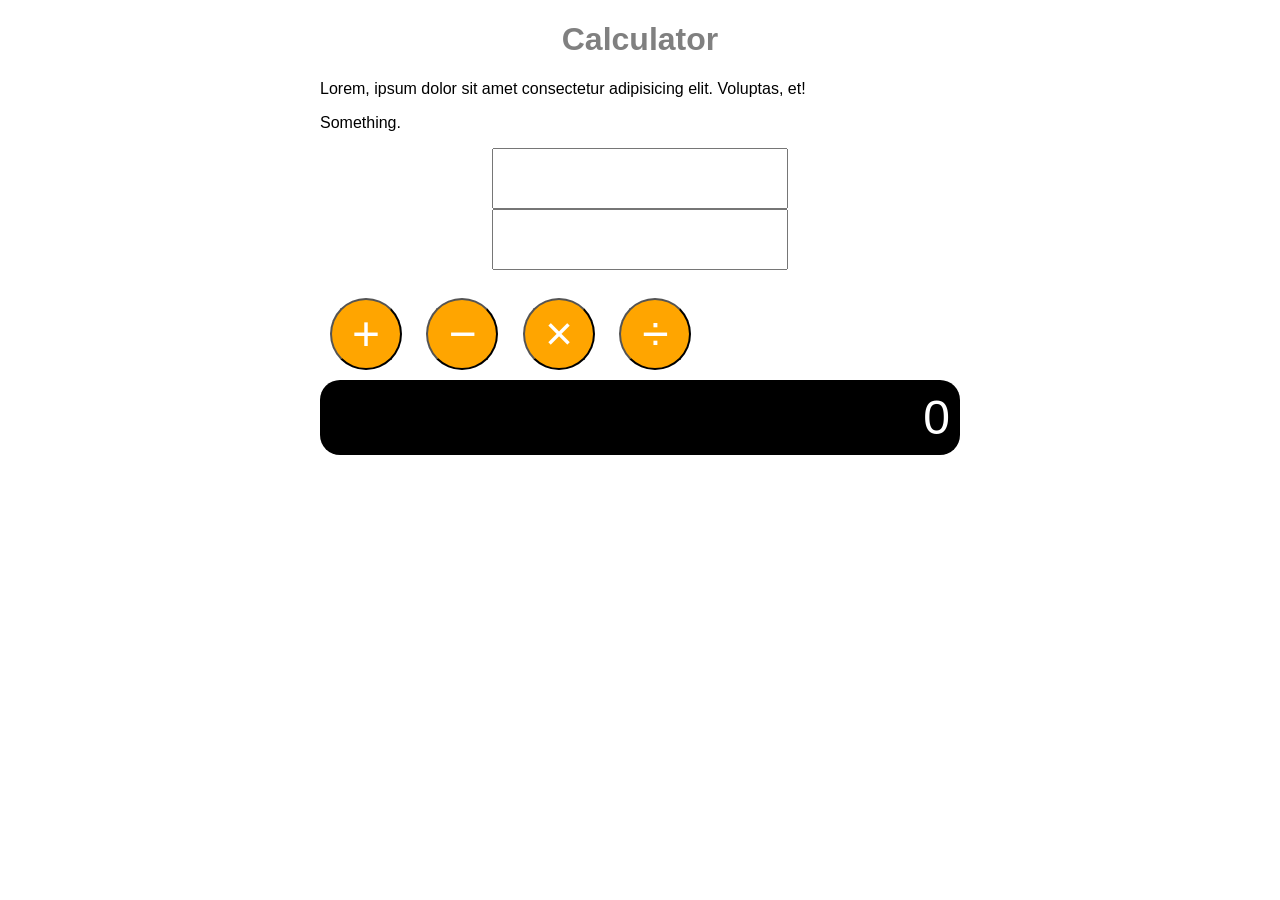
<file: class_demos/calc/index.html>
<!DOCTYPE html>
<html lang="en">
  <head>
    <meta charset="UTF-8" />
    <meta name="viewport" content="width=device-width, initial-scale=1.0" />
    <title>Calculator</title>
    <link rel="stylesheet" href="css/main.css" />
    <script src="js/main.js" defer></script>
  </head>
  <body>
    <h1 onclick="hello()">Calculator</h1>
    <p>
      Lorem, ipsum dolor sit amet consectetur adipisicing elit. Voluptas, et!
    </p>

    <p id="message">Something.</p>
    <div id="userin">
      <input type="number" id="val1" />
      <input type="number" id="val2" />
    </div>
    <br />
    <button class="op_button" id="plus">+</button>
    <button class="op_button" id="minus">&minus;</button>
    <button class="op_button" id="times">&times;</button>
    <button class="op_button" id="divide">&divide;</button>

    <div id="answer">0</div>
  </body>
</html>
</file>
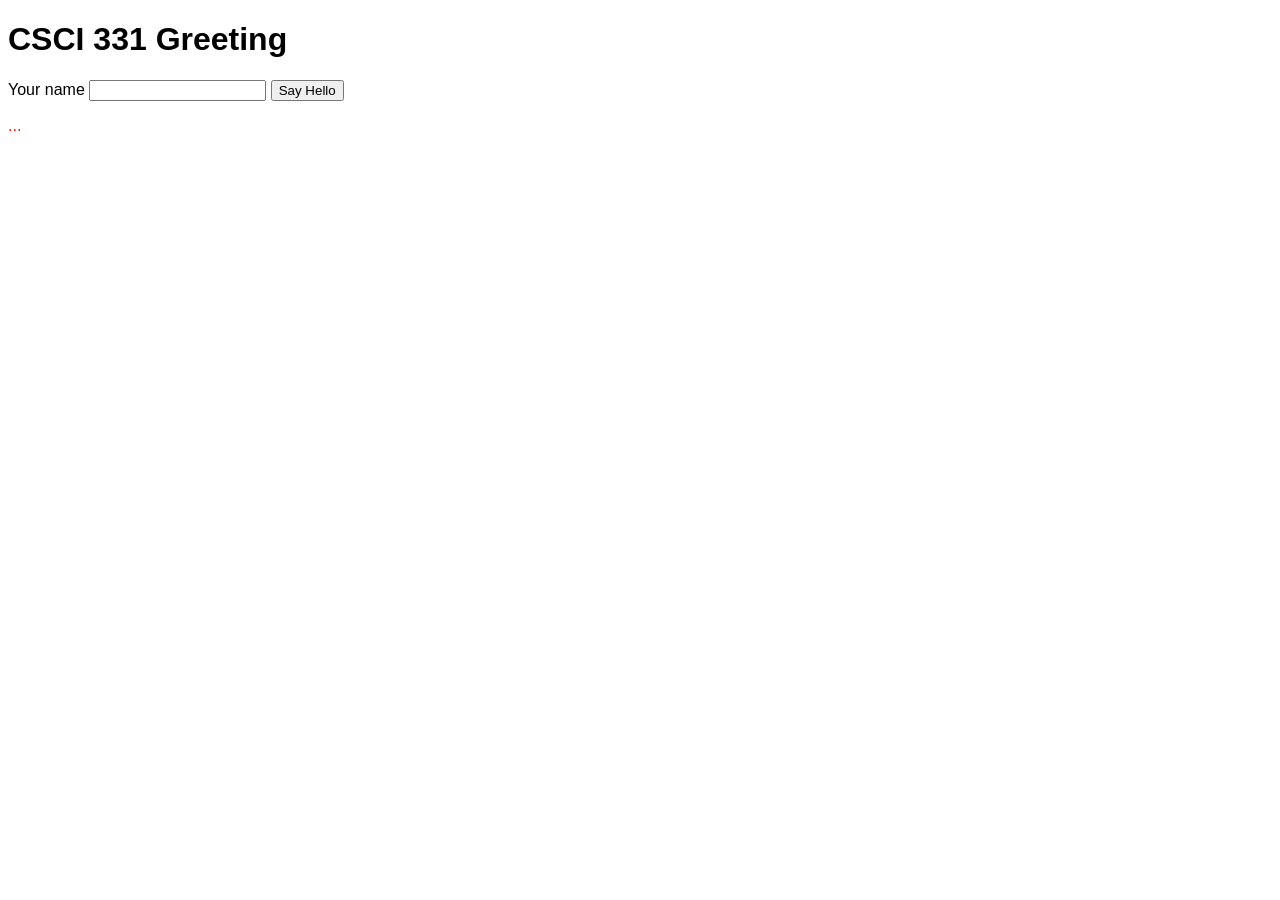
<file: class_demos/dom/index.html>
<!doctype html>
<html lang="en-US">

<head>
  <meta charset="utf-8">
  <title>CSCI 331 Greeting</title>
  <link rel="stylesheet" href="styles.css">
  <script src="greeting.js" defer></script>
</head>

<body>
  <h1>CSCI 331 Greeting</h1>
  <form id="greeting-form">
    <label for="name">Your name</label>
    <input type="text" name="name" id="name" required>
    <button type="submit">Say Hello</button>
  </form>
  <p id="message">...</p>
</body>

</html>
</file>
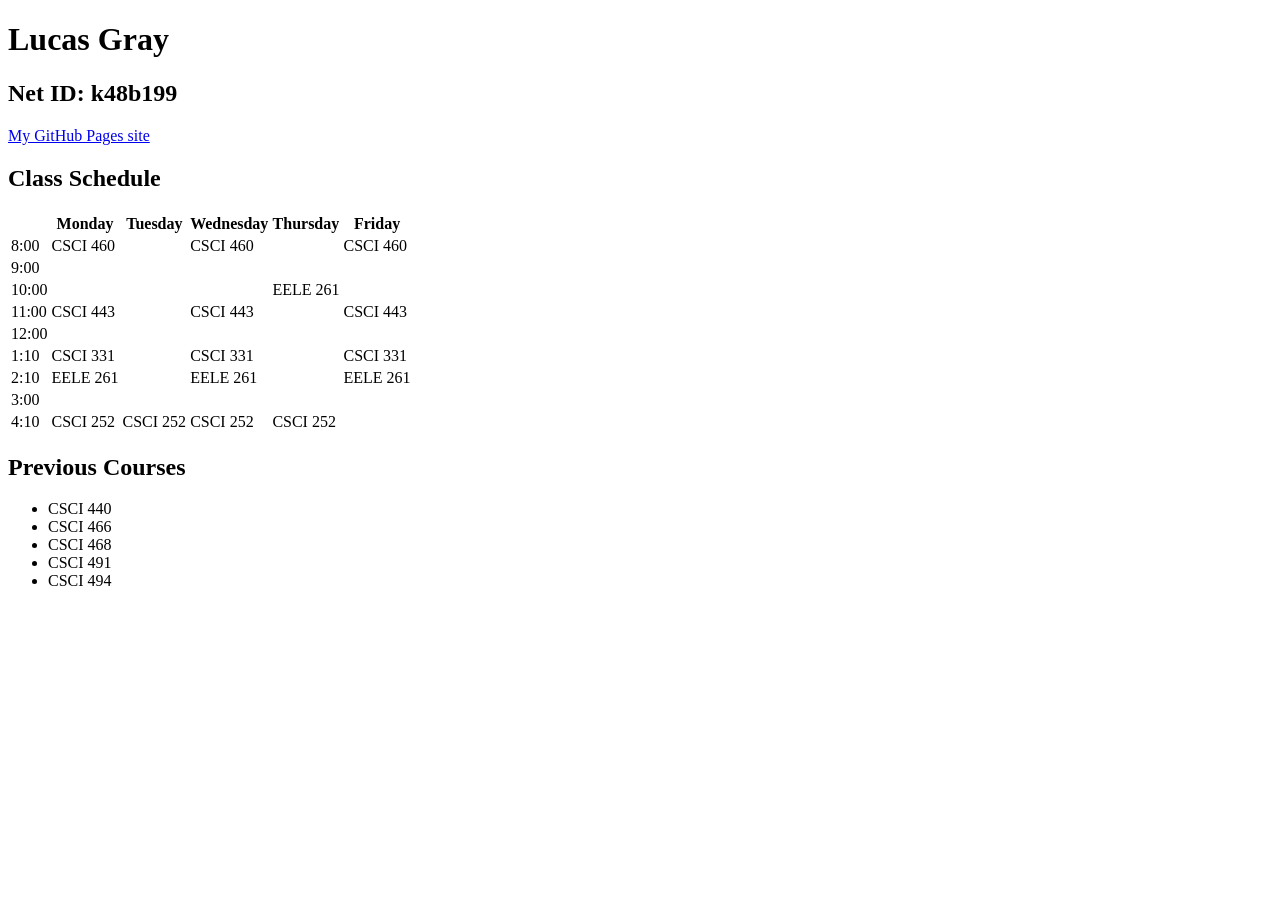
<file: public_html/homework1/index.html>
<!doctype html>
<html lang="en-US">

<head>
  <meta charset="utf-8" />
  <title>Lucas Gray</title>
</head>

<body>
  <h1>Lucas Gray</h1>
  <h2>Net ID: k48b199</h2>
  <a href="https://lucas-gray.github.io">My GitHub Pages site</a>
  <h2>Class Schedule</h2>
  <table>
    <thead>
      <tr>
        <th scope="col"></th>
        <th scope="col">Monday</th>
        <th scope="col">Tuesday</th>
        <th scope="col">Wednesday</th>
        <th scope="col">Thursday</th>
        <th scope="col">Friday</th>
      </tr>
    </thead>
    <tbody>
      <tr>
        <td>8:00</td>
        <td>CSCI 460</td>
        <td></td>
        <td>CSCI 460</td>
        <td></td>
        <td>CSCI 460</td>
      </tr>
      <tr>
        <td>9:00</td>
        <td></td>
        <td></td>
        <td></td>
        <td></td>
        <td></td>
      </tr>
      <tr>
        <td>10:00</td>
        <td></td>
        <td></td>
        <td></td>
        <td>EELE 261</td>
        <td></td>
      </tr>
      <tr>
        <td>11:00</td>
        <td>CSCI 443</td>
        <td></td>
        <td>CSCI 443</td>
        <td></td>
        <td>CSCI 443</td>
      </tr>
      <tr>
        <td>12:00</td>
        <td></td>
        <td></td>
        <td></td>
        <td></td>
        <td></td>
      </tr>
      <tr>
        <td>1:10</td>
        <td>CSCI 331</td>
        <td></td>
        <td>CSCI 331</td>
        <td></td>
        <td>CSCI 331</td>
      </tr>
      <tr>
        <td>2:10</td>
        <td>EELE 261</td>
        <td></td>
        <td>EELE 261</td>
        <td></td>
        <td>EELE 261</td>
      </tr>
      <tr>
        <td>3:00</td>
        <td></td>
        <td></td>
        <td></td>
        <td></td>
        <td></td>
      </tr>
      <tr>
        <td>4:10</td>
        <td>CSCI 252</td>
        <td>CSCI 252</td>
        <td>CSCI 252</td>
        <td>CSCI 252</td>
        <td></td>
      </tr>
    </tbody>
  </table>
  <h2>Previous Courses</h2>
  <ul>
    <li>CSCI 440</li>
    <li>CSCI 466</li>
    <li>CSCI 468</li>
    <li>CSCI 491</li>
    <li>CSCI 494</li>
  </ul>
</body>

</html>
</file>
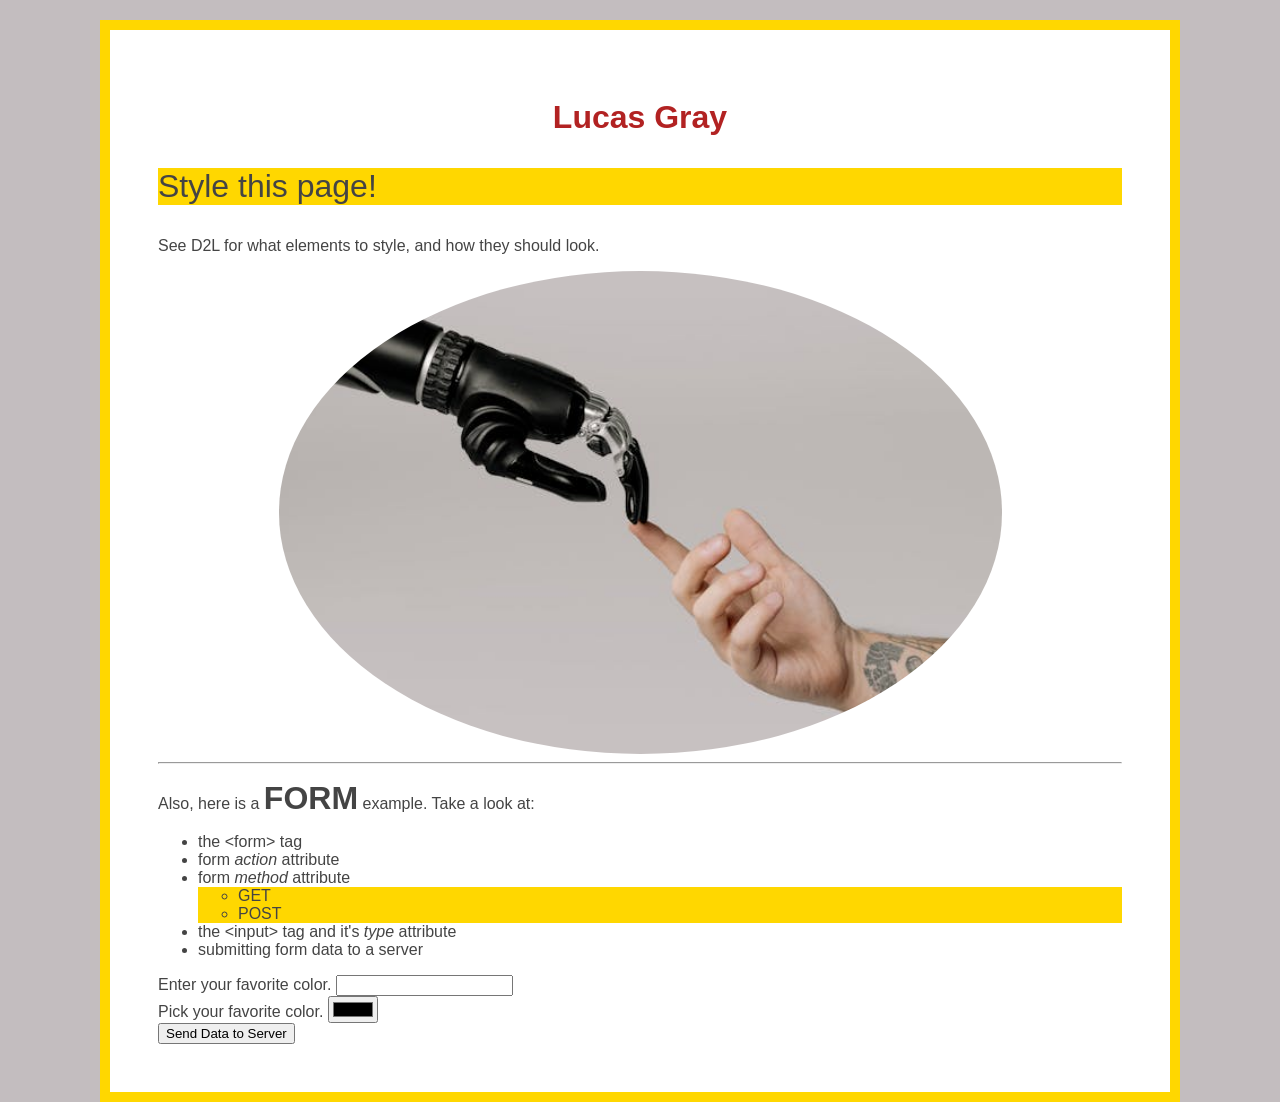
<file: public_html/homework2/index.html>
<!doctype html>
<html lang="en">
  <head>
    <meta charset="UTF-8" />
    <meta name="viewport" content="width=device-width, initial-scale=1.0" />
    <title>Homework 2</title>
    <link rel="stylesheet" href="css/basic.css" />
    <link rel="stylesheet" href="css/finishme.css" />
  </head>
  <body>
    <h1>Lucas Gray</h1>

    <p class="special">Style this page!</p>
    <p>See D2L for what elements to style, and how they should look.</p>
    <img src="images/hands.jpg" alt="tattooed arm holding up a camera" />
    <hr />

    <p>
      Also, here is a <span class="shout">form</span> example. Take a look at:
    </p>
    <ul>
      <li>the &lt;form&gt; tag</li>
      <li>form <em>action</em> attribute</li>
      <li>form <em>method</em> attribute</li>
      <ul class="special">
        <li>GET</li>
        <li>POST</li>
      </ul>
      <li>the &lt;input&gt; tag and it's <em>type</em> attribute</li>
      <li>submitting form data to a server</li>
    </ul>

    <form
      action="https://www.cs.montana.edu/users/h48c334/form-viewer.php"
      method="GET"
    >
      <label for="bar">Enter your favorite color.</label>
      <input type="text" name="foo" id="bar" />
      <br />
      <label for="colorid">Pick your favorite color.</label>
      <input type="color" name="colorval" id="colorid" />
      <br />

      <input type="submit" name="bim" id="baz" value="Send Data to Server" />
    </form>
  </body>
</html>
</file>
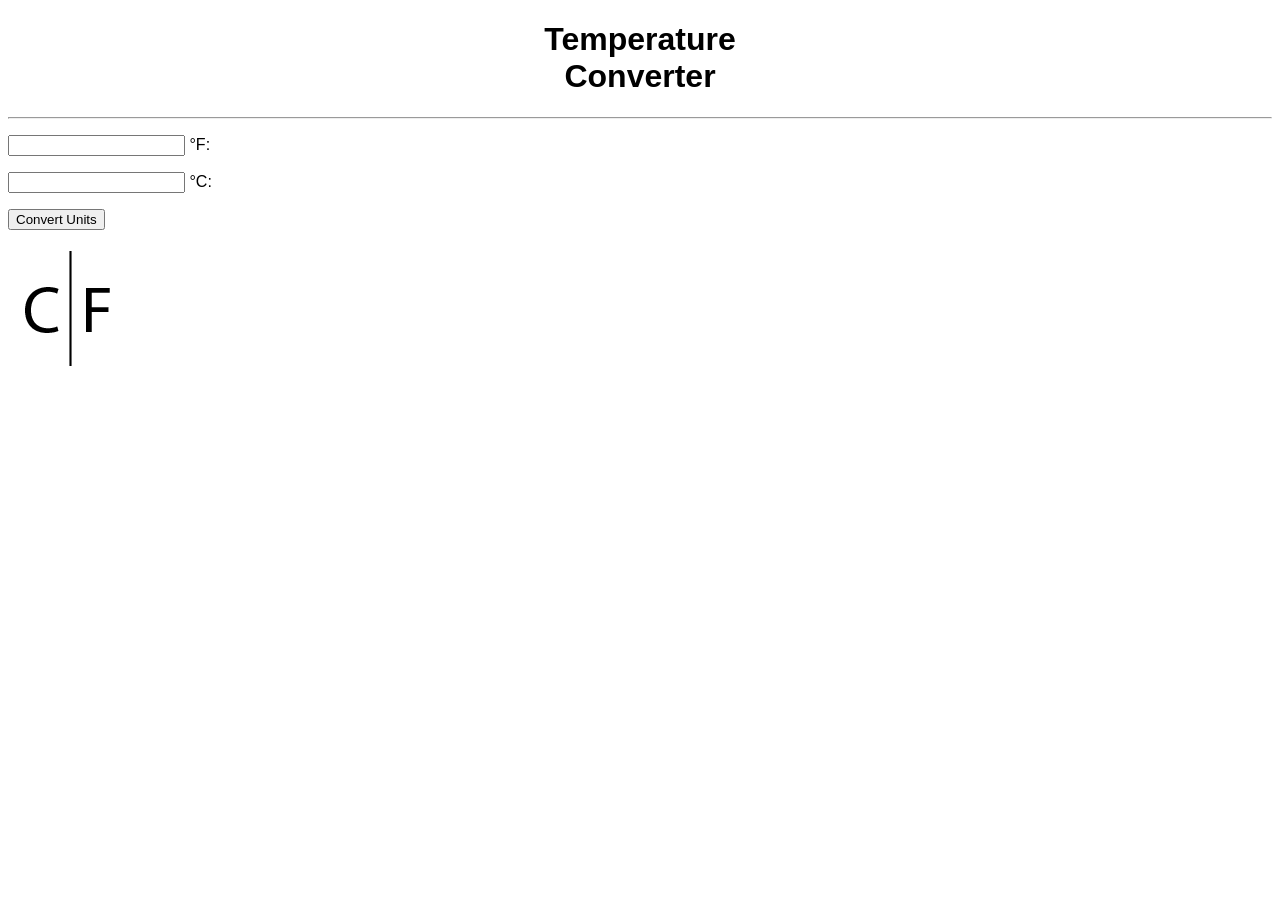
<file: public_html/homework4/index.html>
<!DOCTYPE html>
<html lang="en">

<head>
   <title>Temperature Converter</title>
   <script src="scripts/convert_temp.js"></script>
   <link rel="stylesheet" href="styles/main.css">
</head>

<body>
   <h1>Temperature<br>Converter</h1>
   <hr>
   <p>
      <input id="F_in" type="number" min="-459.67">
      <label for="F_in">°F:</label>
   </p>
   <p>
      <input id="C_in" type="number" min="-273.15">
      <label for="C_in">°C:</label>
   </p>
   <input id="convertButton" type="button" value="Convert Units">
   <p id="message">
      <!-- Use this to display contextual messages to user.
            (e.g.: "Enter a temperature to convert," when they click convert with no input) -->
   </p>
   <p>
      <img id="weatherIcon" src="images/C-F.png" alt="C and F">
   </p>
</body>

</html>
</file>
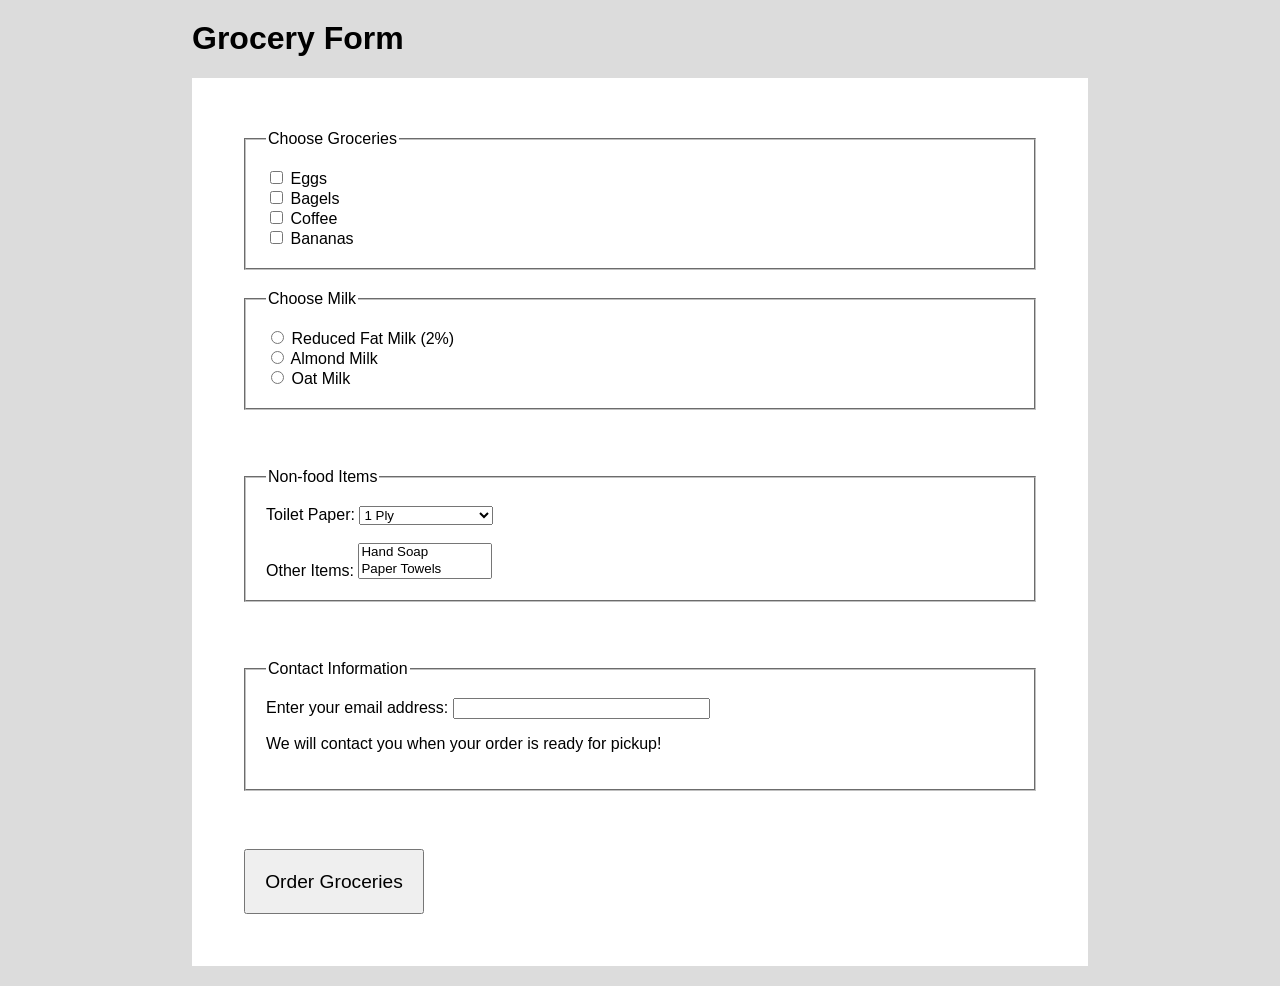
<file: public_html/homework5/index.html>
<html lang="en">

<head>
    <meta http-equiv="Content-Type" content="text/html; charset=UTF-8">

    <meta http-equiv="X-UA-Compatible" content="IE=edge">
    <meta name="viewport" content="width=device-width, initial-scale=1.0">
    <title>Grocery Form</title>
    <link rel="stylesheet" href="./styles/main.css">
</head>

<body>

    <h1>Grocery Form</h1>

    <form id="exForm" action="http://csci331vm.cs.montana.edu/~h48c334/formviewer/form-viewer.php" method="GET">

        <fieldset>
            <legend>Choose Groceries</legend>

            <input type="checkbox" name="eggs" id="cb1">
            <label for="cb1">Eggs</label><br>

            <input type="checkbox" name="bagels" id="cb2">
            <label for="cb2">Bagels</label><br>

            <input type="checkbox" name="coffee" id="cb3">
            <label for="cb3">Coffee</label><br>

            <input type="checkbox" name="bananas" id="cb4">
            <label for="cb4">Bananas</label><br>

        </fieldset>
        <fieldset>
            <legend>Choose Milk</legend>

            <input type="radio" name="milk" id="rb1" value="reduced-fat">
            <label for="rb1">Reduced Fat Milk (2%)</label><br>

            <input type="radio" name="milk" id="rb2" value="almond">
            <label for="rb2">Almond Milk</label><br>

            <input type="radio" name="milk" id="rb3" value="oat">
            <label for="rb3">Oat Milk</label><br>

        </fieldset>
        <br>
        <fieldset>
            <legend>Non-food Items</legend>
            <label for="tp">Toilet Paper:</label>
            <select name="tp" id="tp">
                <optgroup label="Charmin">
                    <option value="one-ply">1 Ply</option>
                    <option value="two-ply">2 Ply</option>
                    <option value="three-ply">3 Ply</option>
                </optgroup>
                <optgroup label="Scott">
                    <option value="one-ply">1 Ply</option>
                    <option value="two-ply">2 Ply</option>
                    <option value="three-ply">3 Ply</option>
                </optgroup>
                <optgroup label="Cottonelle">
                    <option value="one-ply">1 Ply</option>
                    <option value="two-ply">2 Ply</option>
                    <option value="three-ply">3 Ply</option>
                </optgroup>
            </select><br><br>

            <label for="other">Other Items:</label>
            <select name="other[]" id="other" size="2" multiple="">
                <option value="hand-soap">Hand Soap</option>
                <option value="paper-towels">Paper Towels</option>
                <option value="vitamins">Vitamins</option>
            </select><br>
        </fieldset>
        <br>
        <fieldset>
            <legend>Contact Information</legend>
            <label for="email">Enter your email address:</label>

            <input type="email" id="email" pattern=".+@example\.com" size="30" required />

            <p>We will contact you when your order is ready for pickup!</p>

        </fieldset>
        <br>
        <input type="submit" value="Order Groceries">
    </form>



    <script>
        // get the first (and only) form element; get it's value
        const form = document.querySelector("form");

        // set GET or POST options
        const radioButtons = document.querySelectorAll('input[name="send_method"]');
        const method = document.getElementById("method");
        let selectedValue;
        const getOrPost = document.getElementById("getOrPost")
        getOrPost.addEventListener("click", () => {
            radioButtons.forEach(radioButton => {
                if (radioButton.checked) {
                    method.innerHTML = radioButton.value;
                    form.setAttribute("method", radioButton.value)
                }
            })
        })



        // get the input box element
        const fvbox = document.getElementById("fv");
        // on input, evaluate task...
        fvbox.addEventListener("input", handleInput);

        function handleInput() {
            // if it's there, change form action to input box string
            if (fvbox.value != "") {
                form.setAttribute("action", fvbox.value)
            }
            else {
                fvdefault = "form-viewer.php";
                form.setAttribute("action", fvdefault);
            }
        }
    </script>



</body>

</html>
</file>
<file: class_demos/calc/css/main.css>
html {
    font-family: Arial, Helvetica, sans-serif;
}

body {
    width: 50%;
    margin: auto;
}

h1 {
    text-align: center;
    color: gray;
}

.op_button {
    background-color: orange;
    color:white;
    border-radius: 50%;
    font-size: 3em;
    width:1.5em;
    height:1.5em;
    margin: 10px;
}

#answer {
    color:white;
    background-color: black;
    font-size: 3em;
    
    text-align: right;
    padding: 10px;
    border-radius: 20px;
}

#userin input{
    font-size:3em;
    width:6em;
    margin: auto;
    display: block;
}
</file>
<file: class_demos/dom/styles.css>
body {
    font-family: sans-serif;
}

#message {
    color: red;
}
</file>
<file: public_html/homework2/css/basic.css>
body {
    font-family: Arial, Helvetica, sans-serif;
    color: #444;
}

/* Notice how to style a class (with the dot)... */
.shout {
    font-size: 2rem;
    font-weight: bold;
    text-transform: uppercase;
}
</file>
<file: public_html/homework2/css/finishme.css>
/* style the root of the document (html) to have a background color 
based on a color from the image (try the color picker in the form). */

html {
    background-color: #c3bdbf;
}

/* Give the body a white background, a 10 pixel solid gold border,
and 3 rems (relative ems) of padding. Set the margin to auto to
center the body in the browser window. Set the width of the body to 
something less than the default to get some margins on the left and right.
Put 20 pixels of margin on top.  */

body {
    background-color: white;
    border: 10px solid;
    border-color: gold;
    padding: 3rem;
    margin: auto;
    margin-left: 100px;
    margin-right: 100px;
    margin-top: 20px;
}

/* Make the h1 element centered and colored 'firebrick' red. */

h1 {
    text-align: center;
    color: firebrick;
}

/* The image should have a 50% border radius to make it an elipse.
Make the width of the image 75% smaller, and center it.
(To center an image, you can use the margin:auto trick from 
above, but you will also need to set the display to block.)  */

img {
    border-radius: 50%;
    width: 75%;
    margin: auto;
    display: block;
}

/* The "special" class should have a background color of gold.
Just the paragraph marked "special" should have double the 
relative font size (ie: 2rem) as well the gold bkgd. */

.special {
    background-color: gold;
}

p.special {
    font-size: 2rem;
}
</file>
<file: public_html/homework4/styles/main.css>
body {
     font-family: Arial, Helvetica, sans-serif;
 }

 h1 {
     text-align: center;
 }
</file>
<file: public_html/homework5/styles/main.css>
body {
    font-family: Arial, Helvetica, sans-serif;
    width: 70%;
    margin: 20px auto;
    background-color: gainsboro;
}

form {
    background-color: white;
    padding: 2em;
}

fieldset {
    padding: 20px;
    margin: 20px;
}

input[type=submit] {
    font-size: 1.2em;
    padding: 1em;
    margin: 20px;
}

select {
    width: 10em
}

li>b:hover {
    color: blue;
    cursor: pointer;
}
</file>
